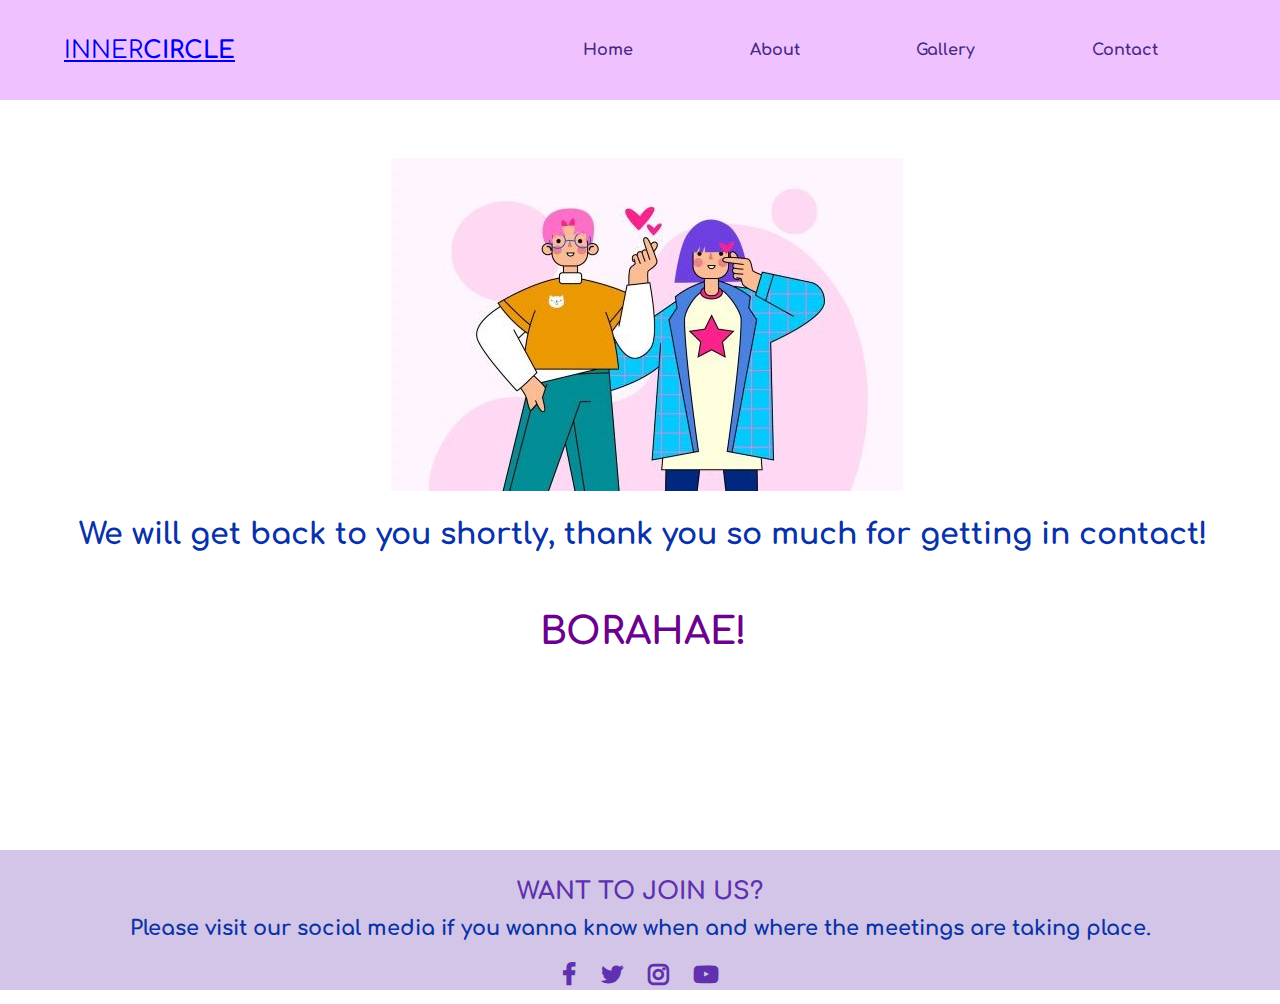
<file: form-submitted.html>
<!DOCTYPE html>
<html lang="en">

<head>
  <meta charset="UTF-8">
  <meta name="description" content="Kpop meetings">
  <meta name="keywords" content="kpop,festival,korea,uk">
  <meta name="author" content="Sandra C.">
  <meta name="viewport" content="width=device-width, initial-scale=1.0">
  <link rel="stylesheet" href="assets/css/style.css" type="text/css">
  <link rel="stylesheet" href="https://cdnjs.cloudflare.com/ajax/libs/font-awesome/4.7.0/css/font-awesome.min.css">
  <title>Inner Circle</title>
</head>
<header>
  <nav>
    <input id="nav-toggle" type="checkbox">
    <div class="logo"><a href="index.html">INNER<strong>CIRCLE</strong></a></div>
    <ul class="links">
      <li><a href="index.html">Home</a></li>
      <li><a href="about-us.html">About</a></li>
      <li><a href="gallery.html">Gallery</a></li>
      <li><a href="contact-us.html">Contact</a></li>
    </ul>
    <label for="nav-toggle" class="icon-burger">
      <div class="line"></div>
      <div class="line"></div>
      <div class="line"></div>
    </label>
  </nav>
</header>

<body>
 
  <section class="form-submitted-heading"> 
    <h2>your form has been submitted!</h2>
     <div class="form-submitted-image"></div>
   
    <p>We will get back to you shortly, thank you so much for getting in contact!</p>
    <h3>BORAHAE!</h3>
  </section>
  <footer style="background-color:#5f31af48;">
    <h2> want to join us?</h2>
    <p>Please visit our social media if you wanna know when and where the meetings are taking place.</p>
    <ul class="social-network">
      <li> <a target="_blank" href="https://www.facebook.com"><span class="sr-only">Facebook</span><i class="fa fa-facebook"></i></a></li>
      <li> <a target="_blank" href="https://www.twitter.com"><span class="sr-only">Twitter</span><i class="fa fa-twitter"></i></a></li>
      <li> <a target="_blank" href="https://www.instagram.com"><span class="sr-only">Instagram</span><i class="fa fa-instagram"></i></a></li>
      <li> <a target="_blank" href="https://www.youtube.com"><span class="sr-only">Youtube</span><i class="fa fa-youtube-play"></i></a></li>
    </ul>
  </footer>
</body>

</html>
</file>
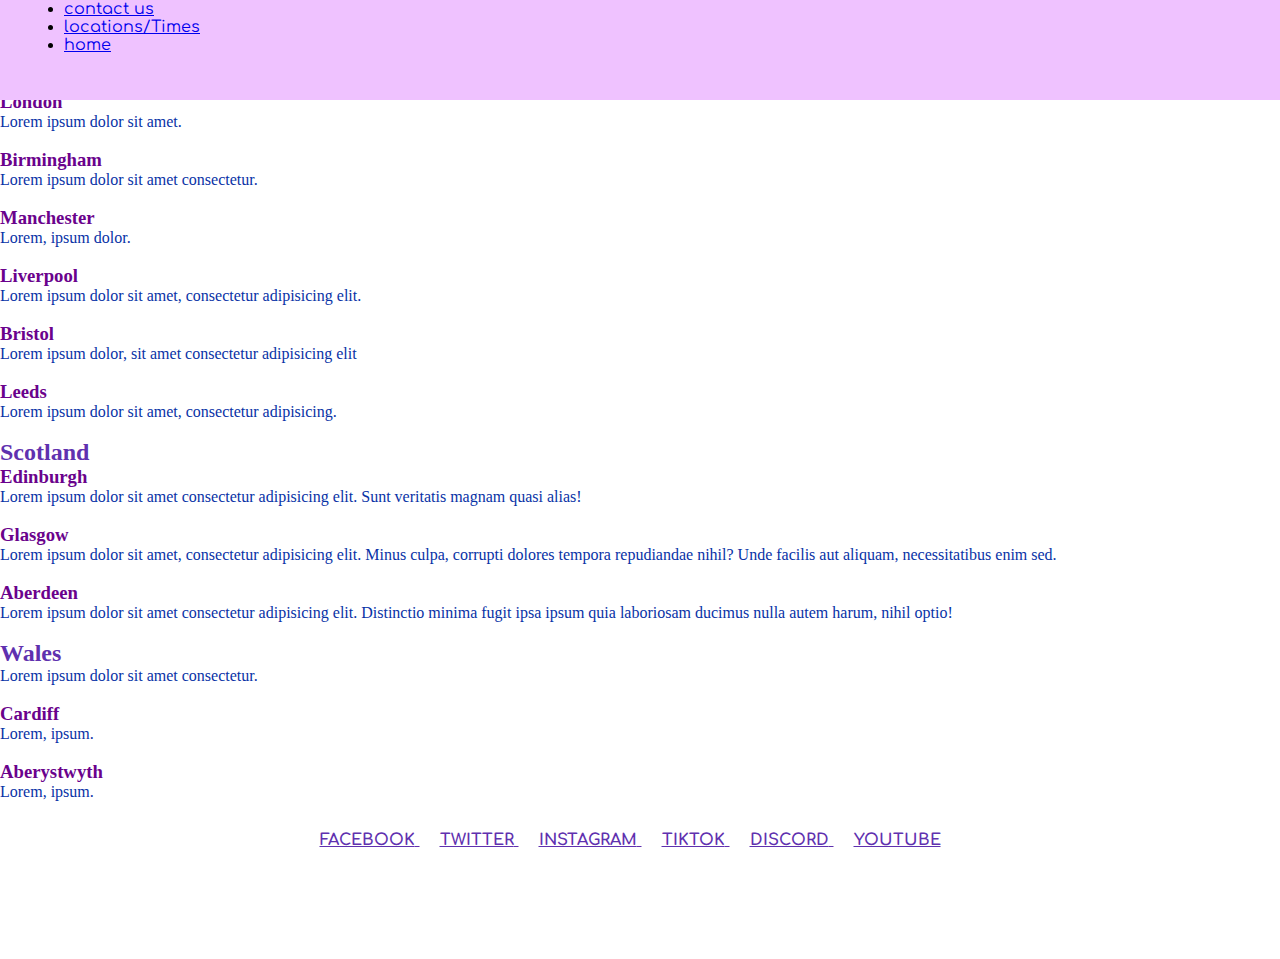
<file: locations-times.html>
<!DOCTYPE html>
<html lang="en">
    <head>
        <meta charset="UTF-8">
        <meta name="description" content="Kpop meetings">
        <meta name="keywords" content="kpop,festival,korea,uk">
        <meta name="author" content="Sandra C.">
        <meta name="viewport" content="width=device-width, initial-scale=1.0">
        <link rel="stylesheet" href="https://cdnjs.cloudflare.com/ajax/libs/font-awesome/6.2.0/css/all.min.css" integrity="sha512-xh6O/CkQoPOWDdYTDqeRdPCVd1SpvCA9XXcUnZS2FmJNp1coAFzvtCN9BmamE+4aHK8yyUHUSCcJHgXloTyT2A==" crossorigin="anonymous" referrerpolicy="no-referrer" />
        <link rel="stylesheet" href="assets/css/style.css" type="text/css">
        <title>Inner Circle</title>
    </head>
    <header> 
        <a href="index.html">
            <h1 id="logo">inner circle <i class="fa-regular fa-circle"></i></h1>
           </a>
            <nav>
            <ul id="menu">
                    <li><a href="contact-us.html">contact us</a></li> 
                   <li><a href="locations-times.html">locations/Times</a></li>
                 <li><a href="index.html">home</a></li>
               </ul> 
           </nav>
    </header>
  
    <body>
       
       <section class="locations"> 
        <div class="card-heading">
            <h2>Locations and meeting Times</h2>
            <div id="center-about">
                <div id="box-container-locations">
        </div>
        <div class="grid-container">
        <div class="card-left">
         <h2 >England</h2>
         </div>
         <div class="card-left">
         <h3>London</h3>
        <p>Lorem ipsum dolor sit amet.</p>
        <br> 
    </div>
        <div class="card-left">
        <h3>Birmingham</h3>
            <p>Lorem ipsum dolor sit amet consectetur.
        </p><br>
        </div>
            <div class="card-left">
        <h3>Manchester</h3>
        <p>Lorem, ipsum dolor. </p><br>
    </div>
            <div class="card-left">
        <h3>Liverpool</h3>
        <p>Lorem ipsum dolor sit amet, consectetur adipisicing elit.</p> <br>
    </div>
            <div class="card-left">
        <h3>Bristol</h3>
        <p>Lorem ipsum dolor, sit amet consectetur adipisicing elit</p><br>
    </div>
            <div class="card-left">
        <h3>Leeds</h3>
        <p>Lorem ipsum dolor sit amet, consectetur adipisicing.</p><br>
    </div>
    <div class="card-right">
        <h2> Scotland</h2>
        </div>
     <div class="card-right">
        <h3>Edinburgh</h3>
       <p>Lorem ipsum dolor sit amet consectetur adipisicing elit. Sunt veritatis magnam quasi alias!
       </p><br>
    </div>
     
        <div class="card-right">
       <h3>Glasgow</h3>
           <p>Lorem ipsum dolor sit amet, consectetur adipisicing elit. Minus culpa, corrupti dolores tempora repudiandae nihil? Unde facilis aut aliquam, necessitatibus enim sed.
       </p><br>
    </div>
     
        <div class="card-right">
       <h3> Aberdeen</h3>
       <p> Lorem ipsum dolor sit amet consectetur adipisicing elit. Distinctio minima fugit ipsa ipsum quia laboriosam ducimus nulla autem harum, nihil optio!</p><br>
    </div>
        <div class="card-left">
       <h2> Wales</h2>
       <p>Lorem ipsum dolor sit amet consectetur.</p><br>
    </div>
        <div class="card-left">
       <h3>Cardiff</h3>
      <p>Lorem, ipsum.
      </p><br>
    </div>
        <div class="card-left">
      <h3>Aberystwyth</h3>
          <p>Lorem, ipsum.
      </p><br>
    </div>
    </div>
       </section>
        <footer>
           <ul class="social-network">
            <li> <a target="_blank" href="https://www.facebook.com"> <span class="sr-only">Facebook</span> <i class="fa-brands fa-facebook"></i></li></a>
     <li> <a target="_blank" href="https://www.twitter.com"> <span class="sr-only">Twitter</span> <i class="fa-brands fa-twitter"></i></li></a>
     <li> <a target="_blank" href="https://www.instagram.com"> <span class="sr-only">Instagram</span> <i class="fa-brands fa-instagram"></i></li></a>
     <li> <a target="_blank" href="https://www.tiktok.com"> <span class="sr-only">Tiktok</span>  <i class="fa-brands fa-tiktok"></i></li></a>
     <li> <a target="_blank" href="https://www.discord.com"> <span class="sr-only">Discord</span>  <i class="fa-brands fa-discord"></i></li></a>
     <li> <a target="_blank" href="https://www.youtube.com"> <span class="sr-only">Youtube</span>  <i class="fa-brands fa-youtube"></i></li></a>
           </ul>
                
            </section>
        </footer>
    </body>
</html>
</file>
<file: assets/css/style.css>
@import url('https://fonts.googleapis.com/css2?family=Comfortaa:wght@300;600&family=Stick+No+Bills:wght@800&display=swap');

* {
  padding: 0;
  margin: 0;
  border: 0;
}

body{
  max-width: 2500px;
  height: auto;
  margin-right: auto;
  margin-left: auto;
}

/*---------------------------------------Colours*/
.logo {
  color: #5f31af;
}

h2 {
  color: #5f31af;
}

menu a {
  color: #6a028c;
}

h3 {
  color: #6a028c;
}

p {
  color: #0832a6;
}

footer a {
  color: #5f31af;
}
/*------------------------------------------------------------------------------------------- NAVBAR STYLING*/
/*--this code was taken from https://codepen.io/MinzCode/pen/bGexzXw */
nav {
	position: fixed;
	z-index: 10;
	left: 0;
	right: 0;
	top: 0;
  font-family: 'Comfortaa', sans-serif;
	padding: 0 5%;
	height: 100px;
	background-color:#efc2ff;
}
nav .logo {
	float: left;
	width: 30%;
	height: 100%;
	display: flex;
	align-items: center;
	font-size: 24px;
	color: #482a83;
  font-family: 'Comfortaa', sans-serif;

}
nav .links {
	float: right;
	padding: 0;
	margin: 0;
	width: 60%;
	height: 100%;
	display: flex;
	justify-content: space-around;
	align-items: center;
  
}
nav .links li {
	list-style: none;
}
nav .links a {
	display: block;
	padding: 1em;
	font-size: 16px;
	font-weight: bold;
	color: #482a83;
	text-decoration: none;
}
#nav-toggle {
	position: absolute;
	top: -100px;
}
nav .icon-burger {
	display: none;
	position: absolute;
	right: 5%;
	top: 50%;
	transform: translateY(-50%);
}
nav .icon-burger .line {
	width: 30px;
	height: 5px;
	background-color:#482a83;
	margin: 5px;
	border-radius: 3px;
	transition: all .3s ease-in-out;
}

.heading{
    margin-top: 20px;
    margin-bottom: 25px;
}

.heading h2 {
  text-align: center;
  font-family: 'Comfortaa', sans-serif;
  font-size: 40px;
  text-transform: uppercase;
}

.heading span {
  font-size: 25px;
  text-transform: uppercase;
}

.heading p {
  text-align: center;
  font-family: 'Comfortaa', sans-serif;
  font-size: 1.5em;
  font-weight: bold;
  max-width: 100%;
  padding: 20px 19px;
  line-height: 75px;
 
}

footer {
  height: 150px;
  width: 100%;
  font-family: 'Comfortaa', cursive;
  text-transform: uppercase;
  font-weight: bold;
}

footer h2 {
  text-align: center;
  padding-top: 15px;
}

footer p {
  text-align: center;
  text-transform: none;
  font-size: 1.3em;
  padding-top: 20px;
}

.social-network {
  text-align: center;
}

.social-network li {
  display: inline;
}

.social-network i {
  margin: 13px ;
  padding-left: 15px;
  color: #5f31af;
  font-weight: bold;
  font-size: 2em;
}

/*---------------------------------------------------------------------------------------------------------------About section*/
.about-heading h2 {
  text-align: center;
  font-size: 3em;
  text-transform: uppercase;
  margin: 90px;
  font-family: 'Comfortaa', sans-serif;
}

.card h3 {
  text-align: center;
  font-family: 'Comfortaa', sans-serif;
  font-size: 2em;
  padding: 35px 90px;
  text-transform: uppercase;

}

.card p {
  font-family: 'Comfortaa', sans-serif;
  text-align: center;
  font-size: 1.5em;
  line-height: 55px;
  padding: 25px 190px;
  font-weight: bold;

}
.images {
  column-count: 2;
  padding: 20px;
}
.images img {
  vertical-align: middle;
  max-width: 100%;
}
.heading {
  padding-top: 90px;
  font-family: 'Comfortaa', sans-serif;
  font-size: 60px;
  text-align: center;
}

/*----------------------------------------------------------------------------------------------------------------form*/
.form-section {
 padding-top: 90px;
 border: #0832a6;
}
.contact-form {
  color: #5f31af;
  background-color: #ebe6ff;
  opacity: 96%;
  padding: 50px;
  font-family: 'Comfortaa', sans-serif;
  font-size: 1rem;
}

.contact-form h2 {
  color: #5f31af;
  background-color: #ebe6ff;
  font-size: 3em;
}

.text-input {
  color: #5f31af;
  font-size: 2rem;
  text-transform: capitalize;
  font-weight: bold;
  margin-bottom: 3em;
}

.box {
  border: 1px solid #482a83;
  border-radius: 5px;
  background-color: #ebe6ff;
  color: #6a028c;
  padding: 6px;
  font-size: 1.5em;
  margin: 18px 1px;
}

textarea {
  width: 100%;
  height: 150px;
  padding: 20px;
  box-sizing: border-box;
  border: 1px solid #482a83;
  border-radius: 5px;
  background-color: #ebe6ff;
  color: #6a028c;
  font-family: 'Comfortaa', sans-serif;
  font-weight: bold;
  margin: 18px 1px;
  font-size: 1.5em;
}

.reset-button,
.submit-button {
  margin-top: 9px;
  border-radius: 10px;
  padding: 5px 5px;
  text-align: center;
  font-size: 30px;
  background-color: #5f31af;
  color: #fafafa;
  display: inline-block;
  font-family: 'Comfortaa', sans-serif;
}

.form-submitted-heading{
  height: 800px;
  width: 100%;
}

.form-submitted-image {
  background: url("../img/form-submitted.jpg") no-repeat center center;
  height: 500px;
  width:100%;

}
.form-submitted-heading h2 {
  text-align: center;
  font-size: 3em;
  text-transform: uppercase;
  font-family: 'Comfortaa', sans-serif;
  padding-bottom: 60px;
  line-height: 40px;
}

.form-submitted-heading h3 {
  text-align: center;
  font-size: 2.5em;
  text-transform: uppercase;
  font-family: 'Comfortaa', sans-serif;
  padding-top: 45px;
}
.form-submitted-heading p {
  font-size: 2em;
  text-transform: none;
  text-align: center;
  font-family: 'Comfortaa', sans-serif;
  padding: 15px;
  font-weight: bold;
}

/*----------------------------------------------------------------------------------------------------------image*/
#hero-image {
  height: 650px;
  width: 100%;
  background: url("../img/home-page.webp") no-repeat center center;
  animation-name: hero-zoom;
  animation-duration: 2s;
  animation-fill-mode: forwards;
}

#hero-outer {
  height: 650px;
  width: 100%;
  overflow: hidden;
  padding-top: 90px;
}

@keyframes hero-zoom {
  from {
    transform: scale(1.5);
  }

  to {
    transform: scale(2);
  }
}

#box-container {
  max-width: 100%;
  height: 20vw;
  background: url("../img/about-us.webp") no-repeat center center;
  margin: 0 auto;
}



/*------------------------------------------------------------------------------------------------------media queries*/
@media (min-width: 300px) and (max-width: 600px) {
  header {
    max-width: 100%;
  }
    nav .logo {
      float: none;
      width: 150px;
      justify-content: center;
    }
    nav .links {
      float: none;
      position: fixed;
      z-index: 9;
      left: 0;
      right: 0;
      top: 100px;
      bottom: 100%;
      width: auto;
      height: auto;
      flex-direction: column;
      justify-content: space-evenly;
      background-color: #f0cbffee;
      overflow: hidden;
      box-sizing: border-box;
      transition: all .5s ease-in-out;
    }
    nav .links a {
      font-size: 28px;
      color: #6a028c;
      text-transform: uppercase;
    }
   
    nav :checked ~ .links {
      bottom: 0;
    }
    nav .icon-burger {
      display: block;
    }
    nav :checked ~ .icon-burger .line:nth-child(1) {
      transform: translateY(10px) rotate(225deg);
    }
    nav :checked ~ .icon-burger .line:nth-child(3) {
      transform: translateY(-10px) rotate(-225deg);
    }
    nav :checked ~ .icon-burger .line:nth-child(2) {
      opacity: 0;
    }
    
  }
  
  #hero-image {
    height: 300px;
    width: 100%;
    background: url("../img/mobil-home-page.webp") no-repeat center center;
    animation-name: hero-zoom;
    animation-duration: 2s;
    animation-fill-mode: forwards;
    padding-top: 90px;
  }

  #hero-outer {
    height: 300px;
    width: 100%;
    overflow: hidden;
  }

  @keyframes hero-zoom {
    from {
      transform: scale(0.5);
    }

    to {
      transform: scale(1);
    }
  }

  .heading h2 {
    font-size: 40px;
    padding: 15px 26px;
  }

  .heading span {
    font-size: 0.5em;
  }

  .heading p {
    text-align: center;
    font-size: 26px;
    font-weight: bold;
    max-width: 100%;
    line-height: 45px;
    margin: 10px;
  }

  footer {
    height: 135px;
    width: 100%;
    font-family: 'Comfortaa', cursive;
    text-transform: uppercase;
    font-weight: bold;
    position: absolute;
    padding-top: 5px;
  }
  
  footer h2 {
    text-align: center;
    padding: 8px 5px;
    margin-top: 15px;
  }
  
  footer p {
    text-align: center;
    text-transform: none;
    padding: 3px 10px;
    line-height: 25px;
   
  }

  .social-network p {
     font-size: 20px;
    margin: 30px;
    text-transform: none;
  }

  .social-network li {
    display: inline;
  }

  .social-network i {
    font-size: 1.5em;
    margin: 8px auto;
    padding: 10px;
    color: #5f31af;
  }

  /*--------------About section*/
  .about-heading  h2{
    font-size: 40px;
    margin: 45px 3px 10px 3px;
    padding-top: 90px;
  }

  .card h3 {
    font-size: 35px;
    padding: 14px 20px;
    text-transform: uppercase;
  }

  .card p {
    font-size: 30px;
    line-height: 45px;
    padding: 3px 40px 50px 40px;
    font-weight: bold;
  }

  #box-container {
    max-width: 100%;
    height: 550px;
    background: url("../img/about-us.webp") no-repeat center center;
    margin: 0 auto;
  }

  /*-----------------------------------------------form*/

  .contact-form {
    margin: 10px;
    color: #57029c;
    background-color: #dccafc;
    font-size: 10px;
    border-radius: 15px;
    margin-bottom: 50px;
  }

  .contact-form h2 {
    color: #57029c;
    background-color: #dccafc;
  }

  .text-input {
    color: #57029c;
    font-size: 1.2rem;
    width: 100%;
    text-transform: capitalize;
    font-weight: bold;
  }

  .box {
    border: 1px solid #57029c;
    border-radius: 5px;
    background-color: #eae0fd;
    color: #57029c;
    padding: 3px;
    font-size: 18px;
    margin:  18px 1px;
  }
  

  .form-submitted-image {
    max-width: 100%;
    height: 350px;
    margin: 4px ;
  }

  .form-submitted-heading {
    font-size: 15px;
    margin: 45px 5px 5px 3px;
  }

  .images {
   column-count: 2;
    margin-top: 30px;
  }
  .images img {
    margin-top: 20px;
    vertical-align: middle;
    max-width: 100%;
  }
  .heading{
    padding-top: 90px;
  }
</file>
